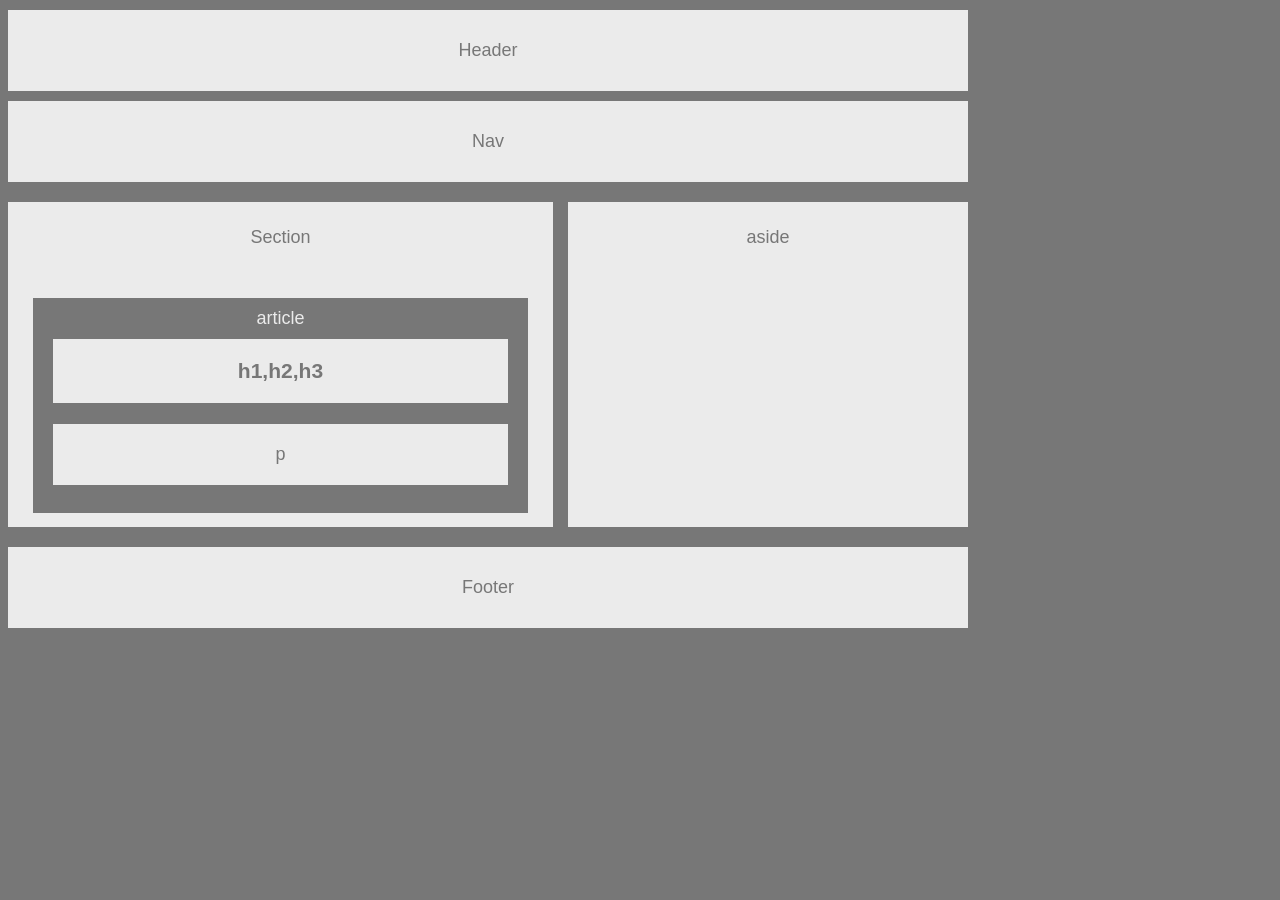
<file: index.html>
<!DOCTYPE html>
<html lang="en">
<head>
    <meta charset="UTF-8">
    <meta name="viewport" content="width=device-width, initial-scale=1.0">
    <meta http-equiv="X-UA-Compatible" content="ie=edge">
    <title>HW1-Wireframe</title>
    <link rel="stylesheet" type="text/css" href="style.css">
</head>
<body>
    
    <header>
        Header
    </header>

    <nav>
        Nav
    </nav>


    <section>
    Section
        <article>
        article
            <h1>
             h1,h2,h3
            </h1>   
                
            <p>
             p
            </p>
        </article>
    </section>


    <aside>
        aside 
    </aside>
    

    <footer>
        Footer
    </footer>
</body>
</html>
</file>
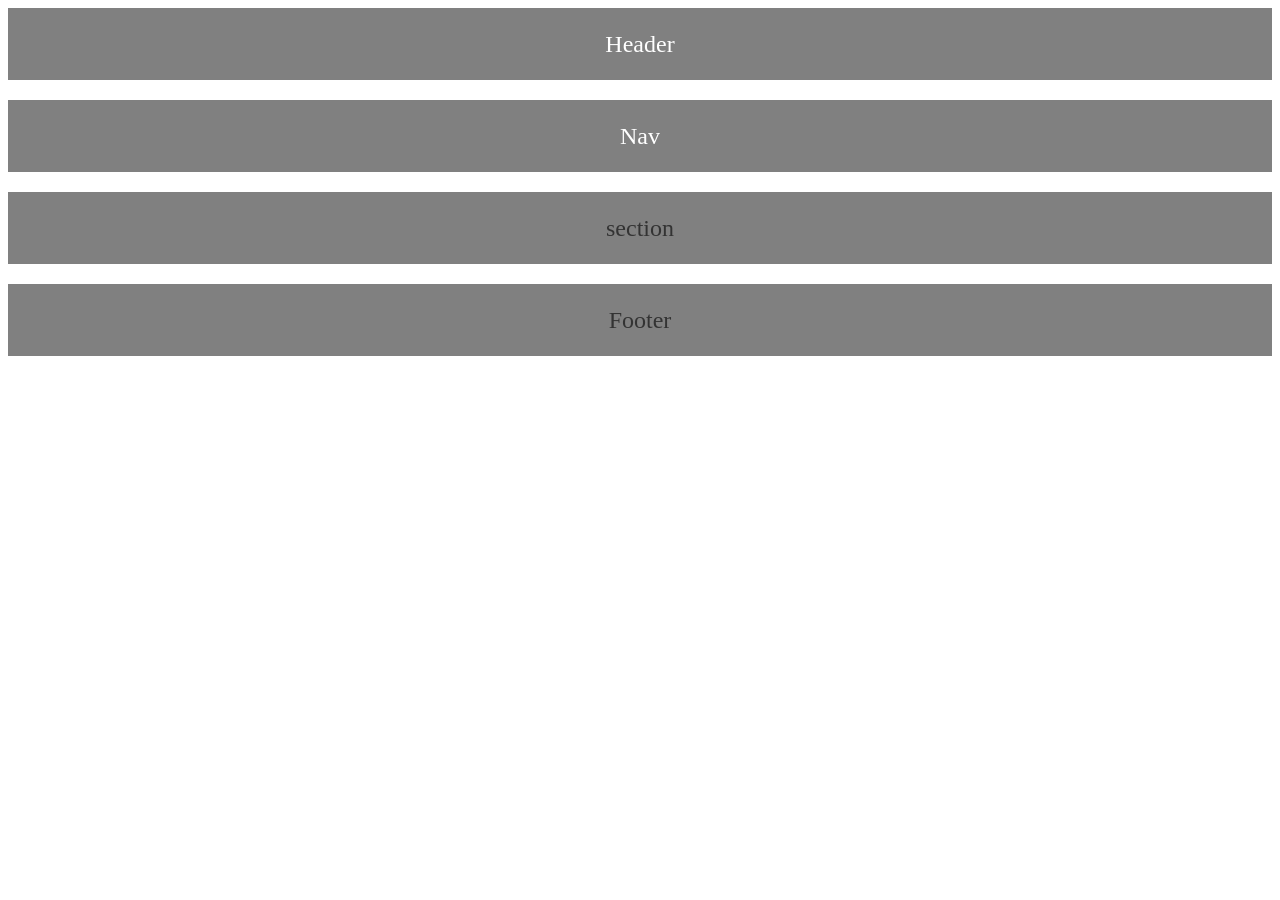
<file: HW1/index.html>
<!DOCTYPE html>
<html lang="en">
<head>
    <meta charset="UTF-8">
    <meta name="viewport" content="width=device-width, initial-scale=1.0">
    <meta http-equiv="X-UA-Compatible" content="ie=edge">
    <title>HW1-Wireframe</title>
    <link rel="stylesheet" type="text/css" href="style.css">
</head>
<body>
    
    <header>
        Header
    </header>

    <nav>
        Nav
    </nav>

    <section id="left">
            section
          </section>
    

<footer>
    Footer
</footer>
</body>
</html>
</file>
<file: style.css>
* {
    
    text-align: center;
    
  }

  body {
    font-family: Arial, Helvetica, sans-serif;
    font-size: 18px;
    width: 960px;
    color: white;
    background: #777;
    
}

header {
  padding: 30px;
  margin-top: 10px;
  margin-bottom: 10px;
  color: #777;
  background: #ebebeb;
}

Nav {
  padding: 30px;
  margin-bottom: 20px;
  color: #777;
  background: #ebebeb;
}



section {
    display: block;
    padding: 25px;
    margin-bottom: 20px;
    width: 495px;
    height: 275px;
    color: #777;
    background: #ebebeb;
    float: left;
    
  }

aside {
  color: #777;
  background: #ebebeb;
  margin-left: 5px;
  padding: 25px;
  float: right;
  width: 350px;
  height: 275px;
  
}

article {
  display: block;
  background-color: #777;
  color: #ebebeb;
  padding: 10px;
  margin-top: 50px;
  
}

h1 {
  color: #777;
  background: #ebebeb;
  padding: 20px;
  margin-top: 10px;
  margin-left: 10px;
  margin-right: 10px;
  
}

p {
  color: #777;
  background: #ebebeb;
  padding: 20px;
  margin-top: 5px;
  margin-left: 10px;
  margin-right: 10px;
}

footer {
    clear: both;
    padding: 30px;
    background-color: #ebebeb;
    color: #777
  }
</file>
<file: HW1/style.css>
* {
    box-sizing: border-box;
    text-align: center;
  }

  body {
    font-size: 24px;
    line-height: 32px;
    color: #333;
}

header {
  padding: 20px;
  margin-bottom: 20px;
  color: white;
  background: gray;
}

Nav {
    padding: 20px;
  margin-bottom: 20px;
  color: white;
  background: gray;
}

section {
    padding: 20px;
    margin-bottom: 20px;
    background: gray;
  }

footer {
    padding: 20px;
    clear: both;
    background: gray;
  }
</file>
